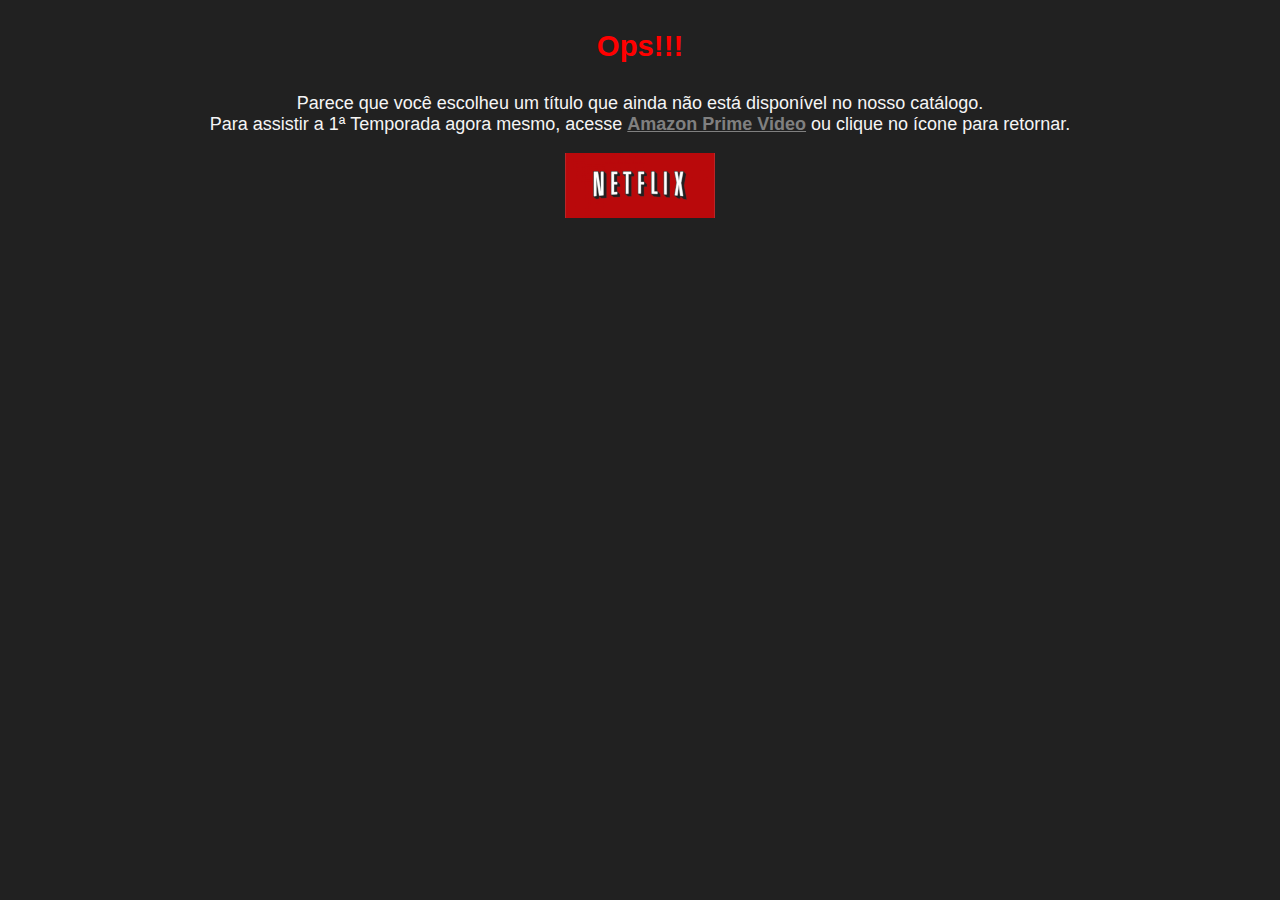
<file: pag2.html>
<!DOCTYPE html>
<html lang="pt-br">
<head>
    <meta charset="UTF-8">
    <meta http-equiv="X-UA-Compatible" content="IE=edge">
    <meta name="viewport" content="width=device-width, initial-scale=1.0">
    <title>Ops!</title>

    <!--adiciona regras de estilo interno-->
    <style>
        body{
            margin: 0;
            padding: 0;
            font-family: Arial;
            font-size: 18px;
            background-color: rgba(0, 0, 0, 0.87);
            color: whitesmoke;
            text-align: center;
        }

        a{
            text-decoration: none;
            color: gray;
        }

        a:hover{
            color: rgb(238, 237, 237);
            transition: 1s;
        }

        h3{
            color: red;
            font-size: 22pt;
        }
    </style>

    <!--adiciona ícone de favoritos-->
    <link rel="shortcut icon" href="img/favicon-erro/favicon.ico" type="image/x-icon">

</head>
<body>
    <h3>Ops!!!</h3>
    <p>Parece que você escolheu um título que ainda não está disponível no nosso catálogo. <br> Para assistir a 1ª Temporada agora mesmo,  acesse <a href="https://www.primevideo.com/detail/This-Is-Us/0GDP096ORVZ7V5R0WBBSDP04G5" target="_blank" rel="external"><strong><ins>Amazon Prime Video</ins></strong></a> ou clique no ícone para retornar.
    <p>  
        <a href="index.html"><img src="img/netflix-logo.png" alt=""></a>
    </p>
    
</body>
</html>
</file>
